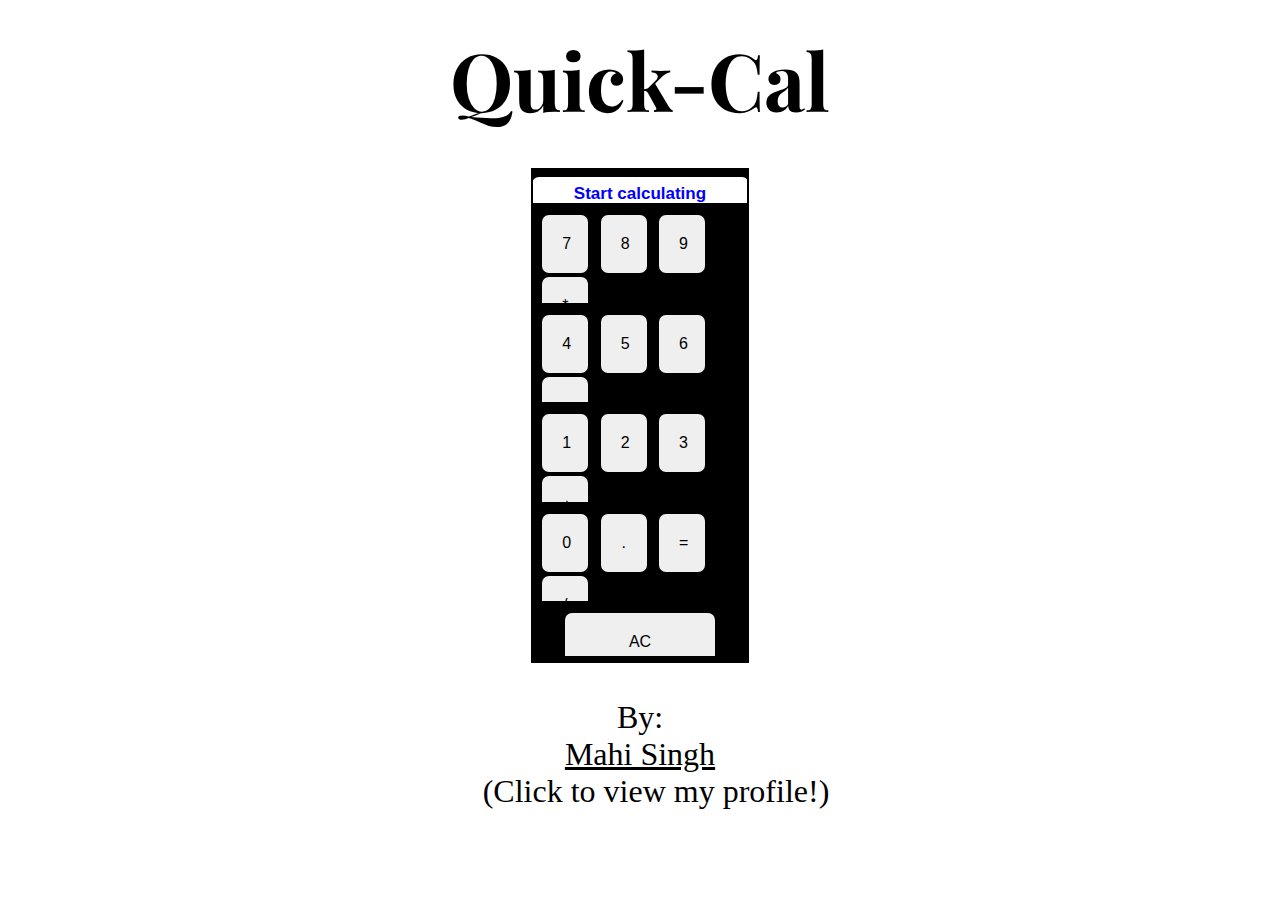
<file: CALCULATOR/index.html>
<!DOCTYPE html>
<html lang="en">
<head>
    <meta charset="UTF-8">
    <meta name="viewport" content="width=device-width, initial-scale=1.0">
    <link rel="stylesheet" href="style.css">
    <title>QuickCal-Your One Stop For Calculation</title>
</head>
<body>
    <h1 class="heading">Quick-Cal</h1>
    <div class="container">

        <div class="row">
            <input class="input" type="text" placeholder="Start calculating">
        </div>

        <div class="row">
            <button class="btn">7</button>
            <button class="btn">8</button>
            <button class="btn">9</button>
            <button class="btn">*</button>
        </div>

        <div class="row">
            <button class="btn">4</button>
            <button class="btn">5</button>
            <button class="btn">6</button>
            <button class="btn">-</button>
        </div>

        <div class="row">
            <button class="btn">1</button>
            <button class="btn">2</button>
            <button class="btn">3</button>
            <button class="btn">+</button>
        </div>

        <div class="row">
            <button class="btn">0</button>
            <button class="btn">.</button>
            <button class="btn">=</button>
            <button class="btn">/</button>
        </div>

        <div class="row">
            <button class="btn clear">AC</button>
        </div>
    </div>

    <div class="footer">
        <p>By:</p>
        <a href="https://www.linkedin.com/in/mahi-singh-817825282/" target="_blank">Mahi Singh</a>
        <p class="last">(Click to view my profile!)</p>
    </div>

    <script src="script.js"></script>
</body>
</html>
</file>
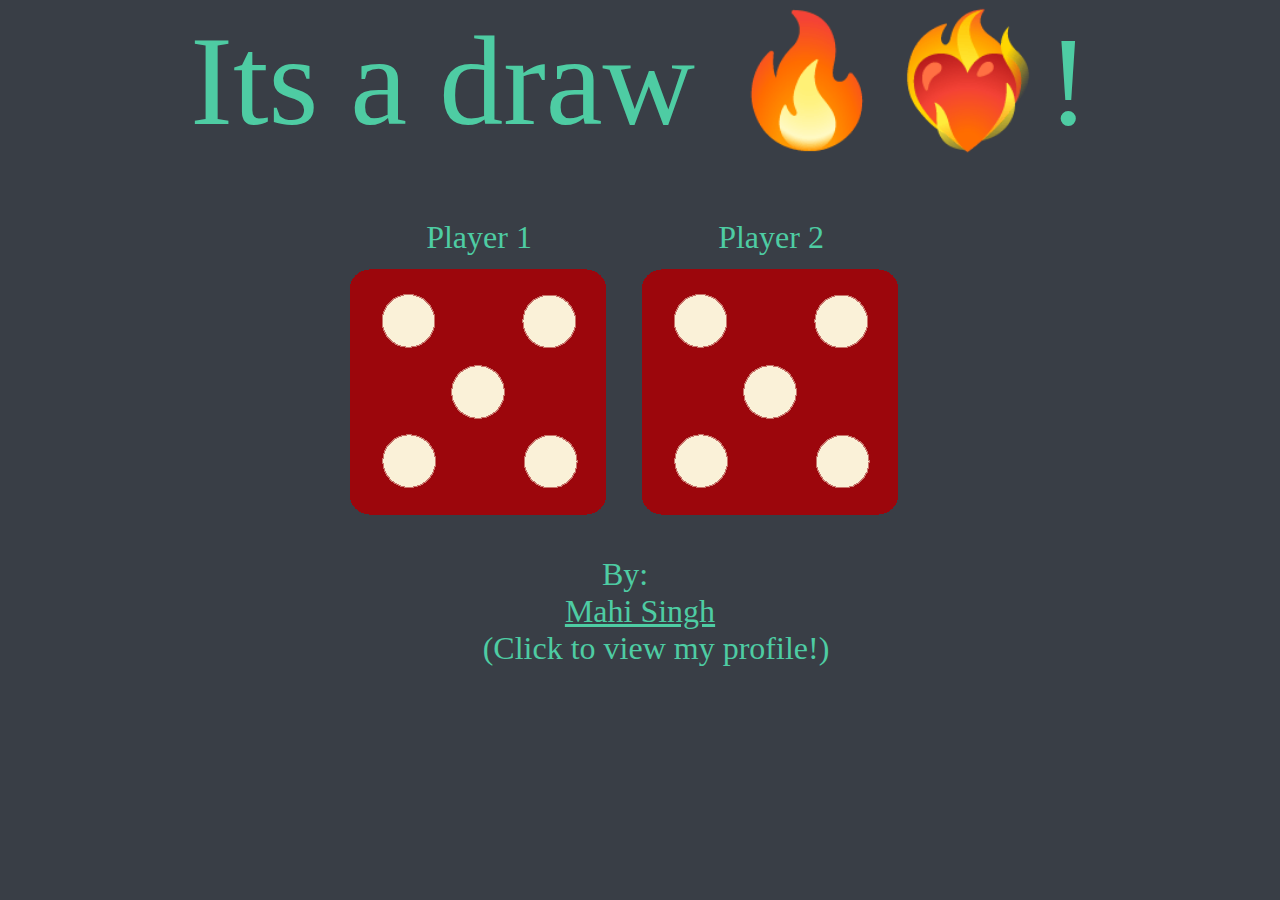
<file: DICE_GAME/index.html>
<!DOCTYPE html>
<html lang="en">
<head>
    <meta charset="UTF-8">
    <meta name="viewport" content="width=device-width, initial-scale=1.0">
    <title>Dice Game</title>
    <link rel="stylesheet" href="style.css">
</head>
<body>
    
    <div class="content">
    <div class="heading">
    <h1>Refresh Me</h1>
    </div>

    <div class="main">
        <p>Player 1</p>
        <img class="dice1" src="images/dice6.png">
    </div>

    <div class="main">
        <p>Player 2</p>
        <img class="dice2" src="images/dice6.png">
    </div>
</div>

    <div class="footer">
        <p>By:</p>
        <a href="https://www.linkedin.com/in/mahi-singh-817825282/">Mahi Singh</a>
        <p class="last">(Click to view my profile!)</p>
    </div>

    <script src="script.js"></script>
</body>
</html>
</file>
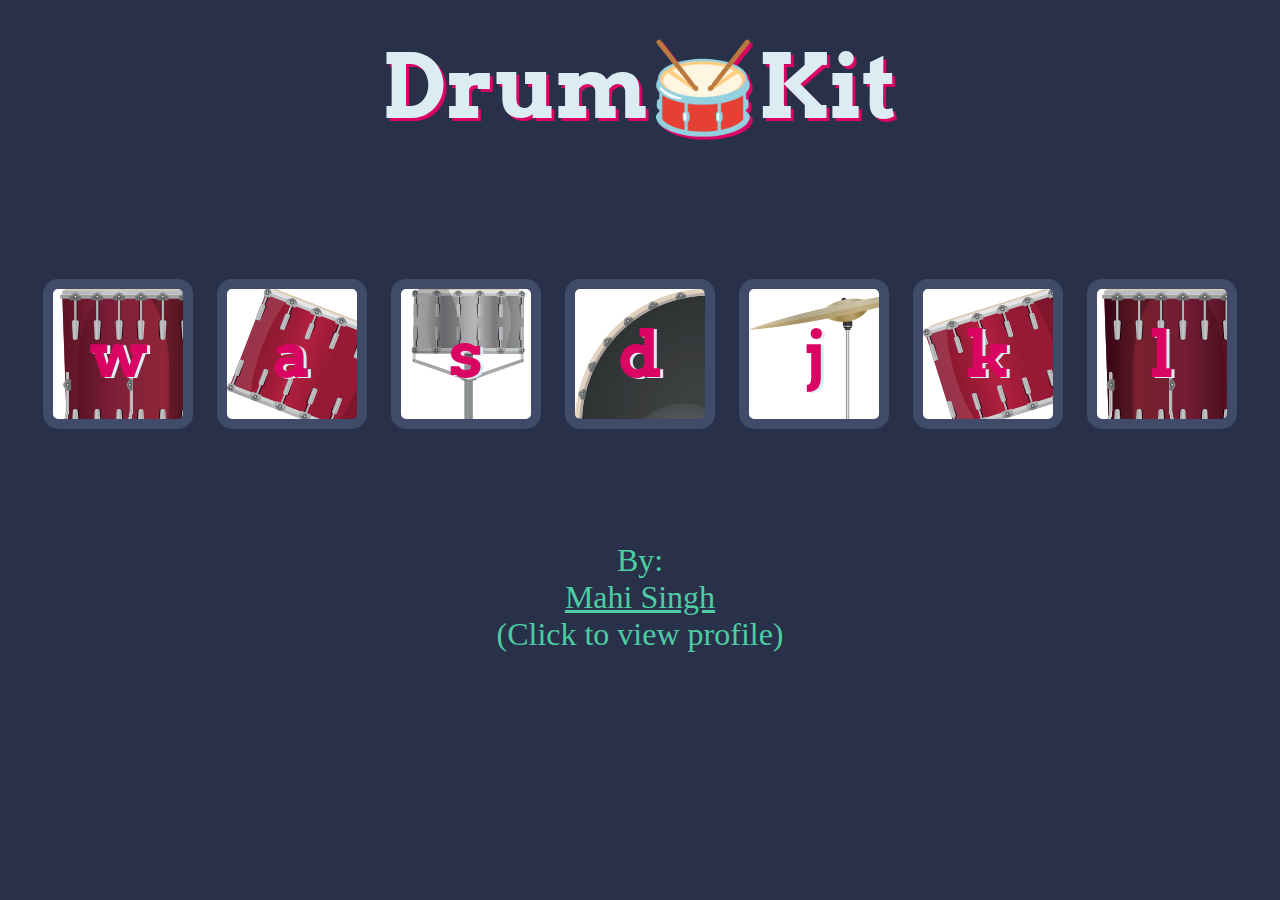
<file: DRUM_GAME/index.html>
<!DOCTYPE html>
<html lang="en">
<head>
    <meta charset="UTF-8">
    <meta name="viewport" content="width=device-width, initial-scale=1.0">
    <title>Document</title>
    <link rel="stylesheet" href="style.css">
    <link href="https://fonts.googleapis.com/css2?family=Arvo:wght@700&display=swap" rel="stylesheet">
</head>
<body>
    <div class="heading">
        <h1>Drum🥁Kit</h1>
    </div>

    <div class="drums">
        <button class="w drum">w</button>
        <button class="a drum">a</button>
        <button class="s drum">s</button>
        <button class="d drum">d</button>
        <button class="j drum">j</button>
        <button class="k drum">k</button>
        <button class="l drum">l</button>
    </div>

    <div class="footer">
        <p>By:</p>
        <p><a href="https://www.linkedin.com/in/mahi-singh-817825282/">Mahi Singh</a></p>
        <p>(Click to view profile)</p>
    </div>
    
    <script src="script.js"></script>
</body>
</html>
</file>
<file: CALCULATOR/style.css>
@import url('https://fonts.googleapis.com/css2?family=Playfair+Display:ital,wght@0,400..900;1,400..900&display=swap');

*{
    padding:0;
    margin:0;
    box-sizing:border-box;
    font-family:'Poppins',sans-serif;
    overflow: hidden;
}
    
html,body{
    height:100vh;
    width:100%;
}

body{
    background-image: url(https://graphicriver.img.customer.envatousercontent.com/files/86232890/Calculator%20a%20background590.jpg?auto=compress%2Cformat&fit=crop&crop=top&max-h=8000&max-w=590&s=118c4613229b3fd26e5834b0f5d44ff5);
    background-size: cover;
    background-repeat: no-repeat;
    background-position: center;;
}
    
.heading{
    text-align: center;
    font-family: "Playfair Display", serif;
    margin-top: 25px;
    font-size: 5rem;
}

.container{
    display: flex;
    flex-direction: column;
    justify-content: center;
    align-items: center;
    border: 2px solid black;
    width: 17vw;
    margin: 4vh auto;
    height: 55vh;
    background-color: black;
}

button{
    padding: 20px;
    width: 50px;
    margin: 0 2px;
    border: 2px solid black;
    border-radius: 9px;
    cursor: pointer;
    font-size: 16px;
}

.row{
    margin: 5px;
}

input{
    text-align: center;
    padding: 10px 19px;
    border: 2px solid black;
    border-radius: 9px;
    font-weight: 800;
}

::placeholder{
    color: blue;
    font-size: 17px;
}

.clear{
    width: 12vw;
}

.btn:active {
    background-color: #3e8e41;
    box-shadow: 0 5px #666;
    transform: translateY(4px);
}

.footer {
    text-align: center;
    margin-top: 2rem;
}

a{
    color: #000000;
    font-size: 2rem;
    font-family: "Cedarville Cursive", cursive;
    font-weight: 400;
    font-style: normal;
}

p {
    color: #000000;
    font-size: 2rem;
    font-family: "Cedarville Cursive", cursive;
    font-weight: 400;
    font-style: normal;
    position: relative;
  }

.last{
    left: 1rem;
}
</file>
<file: DICE_GAME/style.css>
* {
    padding: 0;
    margin: 0;
  }
  
  body {
    background-color: #393e46;
    overflow: hidden;
  }
  
  h1 {
    font-size: 8rem;
    color: #4ecca3;
    font-family: "Cedarville Cursive", cursive;
    font-weight: 400;
    font-style: normal;
    margin-top: 0.3rem;
    text-align: center;
  }
  
  
  p {
    color: #4ecca3;
    font-size: 2rem;
    font-family: "Cedarville Cursive", cursive;
    font-weight: 400;
    font-style: normal;
    position: relative;
    left: -15px;
  }
  
  .main {
    display: inline-block;
    text-align: center;
    margin-top: 4rem;
  }
  
  .content {
    text-align: center;
  }
  
  .dice1,
  .dice2 {
    margin-right: 2rem;
    margin-top: 0.5rem;
  }
  
  .footer {
    text-align: center;
    margin-top: 2rem;
  }
  
  .last{
      left: 1rem;
  }
  
  a{
      color: #4ecca3;
      font-size: 2rem;
      font-family: "Cedarville Cursive", cursive;
      font-weight: 400;
      font-style: normal;
  }

@media(max-width:1000px){
  h1{
    font-size:1rem;
  }
  .main{
    font-size: 0.5rem;
    margin-top: 1rem;
  }
  .dice1,.dice2{
    font-size: 0.3rem;
    margin-top: 0.5rem;
  }
  .footer{
    margin-top: 0.5rem;
  }

  .last{
      visibility: hidden;
    }
}
</file>
<file: DRUM_GAME/style.css>
*{
    margin: 0;
    padding: 0;
}

body{
    text-align: center;
    background-color: #283149;
}

.heading{
    margin-top: 2rem;
}

h1{
    font-size: 5.5rem;
    color: #DBEDF3;
    text-shadow: 3px 3px #DA0463;
    font-family: "Arvo", cursive;
}

.drums{
    margin: 10% auto;
}

.drum{
    border: 10px solid #404B69;
    font-size: 4rem;
    line-height: 2;
    color: #DA0463;
    text-shadow: 3px 1px #DBEDF3;
    display: inline-block;
    border-radius: 15px;
    width: 150px;
    height: 150px;
    margin: 10px;
    background-color: white;
    font-weight: 900;
    font-family: "Arvo", serif;
    font-weight: 700;
    font-style: normal;
}

p{
    color: #4ecca3;
    font-size: 2rem;
    font-family: "Cedarville Cursive", cursive;
    font-weight: 400;
    font-style: normal;
    margin: auto;
    position: relative;
    bottom: 25px;
}

a{
    color:#4ecca3 ;
}

.w{
    background-image: url("images/tom3.png");
}

.a{
    background-image: url("images/tom1.png");
}

.s{
    background-image: url("images/snare.png");
}

.d{
    background-image: url("images/kick.png");
}

.j{
    background-image: url("images/crash.png");
}

.k{
    background-image: url("images/tom2.png");
}

.l{
    background-image: url("images/tom4.png");
}

.animate{
    opacity: 0.5;
    box-shadow: 0 3px 4px 0 #DBEDF3;
}
</file>
